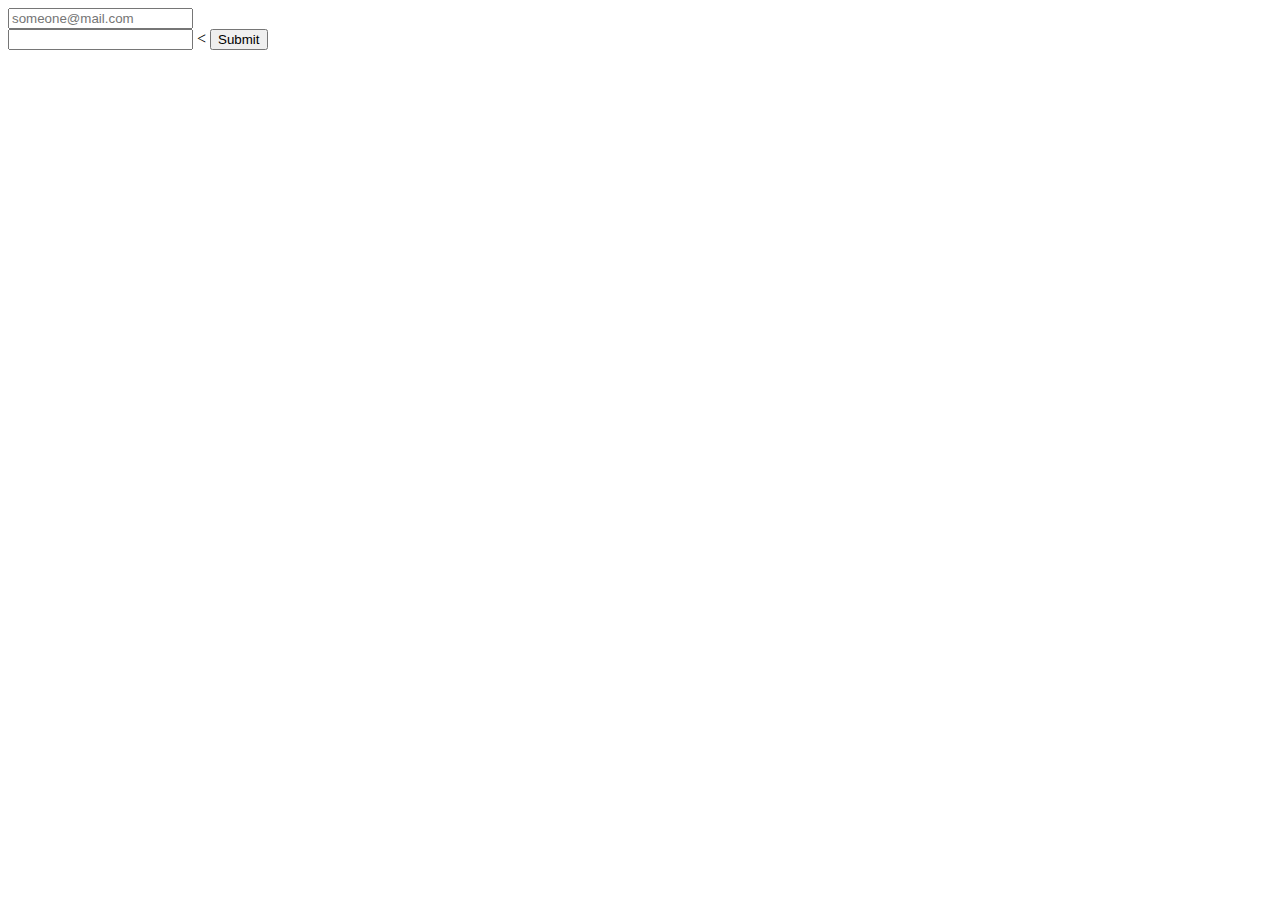
<file: myfile.html>
﻿<!DOCTYPE html>
<html>
<head>
<meta charset="utf-8">
<title>MyFile</title>
</head>
<body>
<input type="email" id="email "placeholder="someone@mail.com">
<br/>
<input type="text" id="firstname">


<
<?php
	function doit() {
$myfile = fopen("newfile.txt", "w") or die("Unable to open file!");
$txt = "John Doe\n";
fwrite($myfile, $txt);
$txt = "Jane Doe\n";
fwrite($myfile, $txt);
fclose($myfile);
	}
?>

<button onclick=function doit() id="submit">Submit</button>





</body>
</html>
</file>
